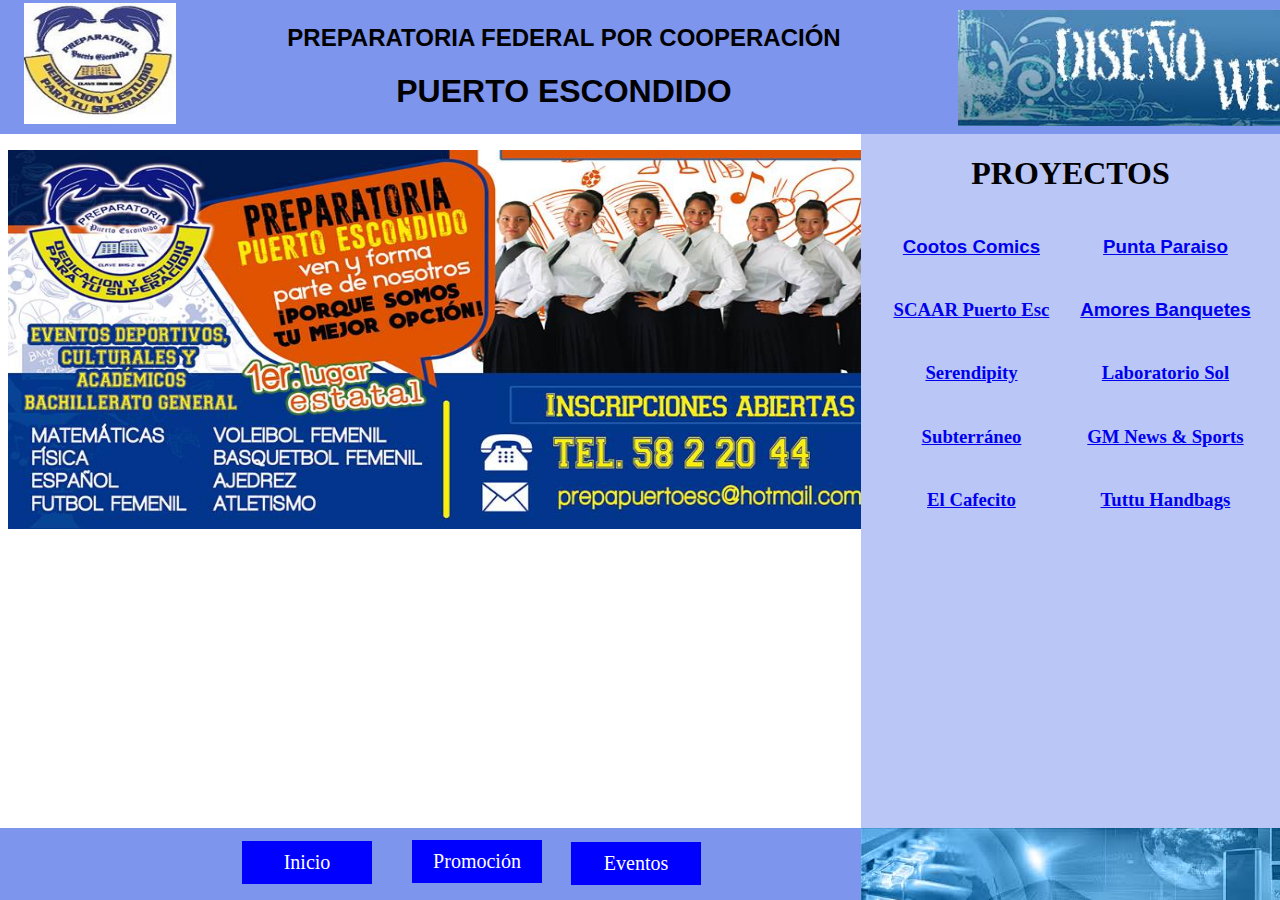
<file: index.html>
<!DOCTYPE html PUBLIC "-//W3C//DTD XHTML 1.0 Frameset//EN" "http://www.w3.org/TR/xhtml1/DTD/xhtml1-frameset.dtd">
<html xmlns="http://www.w3.org/1999/xhtml">
<head>
<meta http-equiv="Content-Type" content="text/html; charset=utf-8" />
<title>PREPA PUERTO</title>
<link rel="shortcut icon" href="logo.jpg" />
</head>
<frameset rows="134,*" cols="*" frameborder="no" border="0" framespacing="0">
  <frame src="arriba.html" name="topFrame" scrolling="no" noresize="noresize" id="topFrame" title="topFrame" />
  <frameset rows="*,72" cols="*,419" framespacing="0" frameborder="no" border="0">
    <frame src="centro.html" name="mainFrame" id="mainFrame" title="mainFrame" />
    <frame src="izquerda.html" name="rightFrame" scrolling="no" noresize="noresize" id="rightFrame" title="rightFrame" />
    <frame src="abajoizq.html">
    <frame src="abajoder.html">
  </frameset>
</frameset>
<noframes><body>
</body></noframes>
</html>
</file>
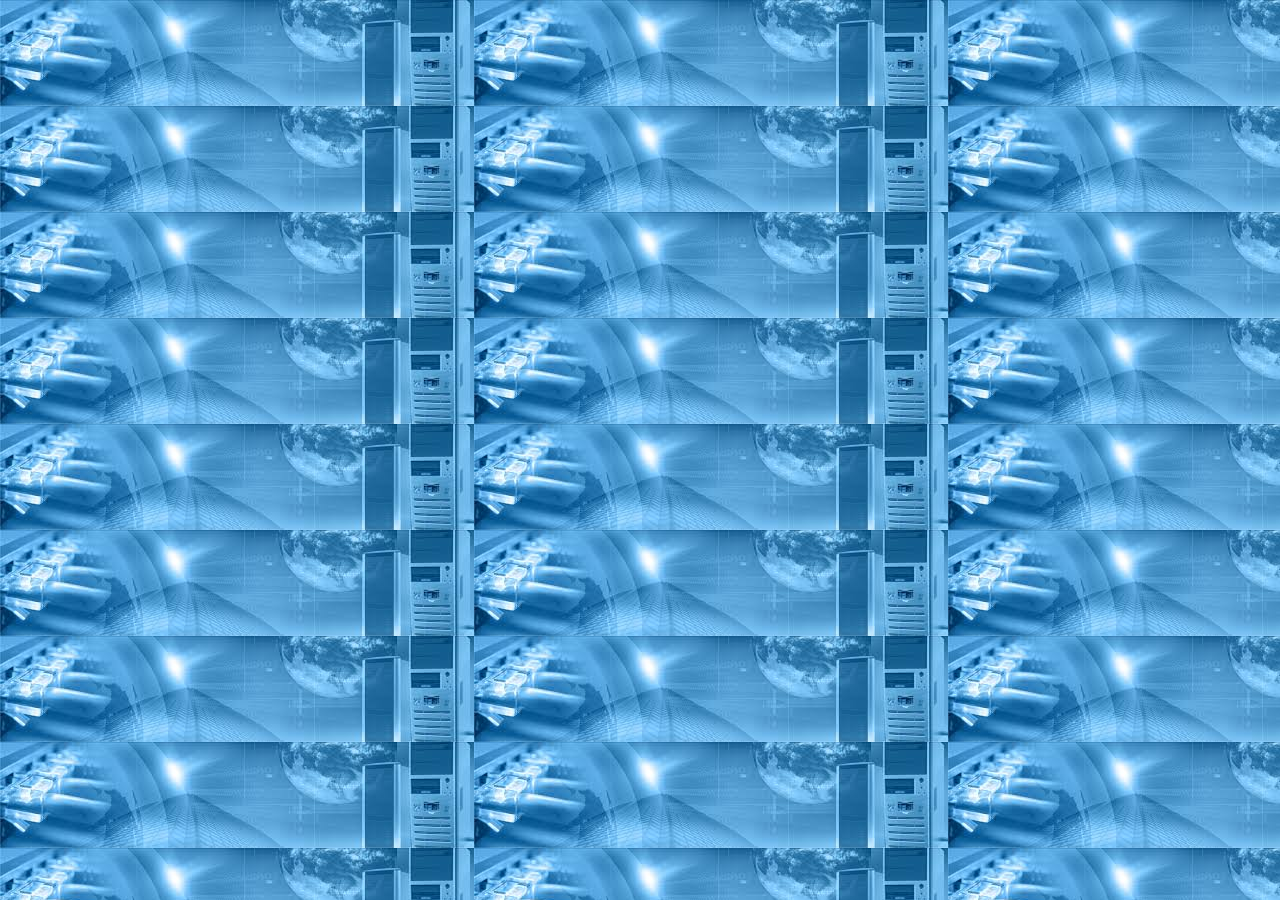
<file: abajoder.html>
<!DOCTYPE html PUBLIC "-//W3C//DTD XHTML 1.0 Transitional//EN" "http://www.w3.org/TR/xhtml1/DTD/xhtml1-transitional.dtd">
<html xmlns="http://www.w3.org/1999/xhtml">
<head>
<meta http-equiv="Content-Type" content="text/html; charset=utf-8" />
<title>PREPA PUERTO</title>
<style type="text/css">
#apDiv1 {
	position: absolute;
	width: 484px;
	height: 64px;
	z-index: 1;
	left: 8px;
	top: 3px;
}
body {
	background-image: url(banner3.jpg);
}
</style>
</head>

<body>
</body>
</html>
</file>
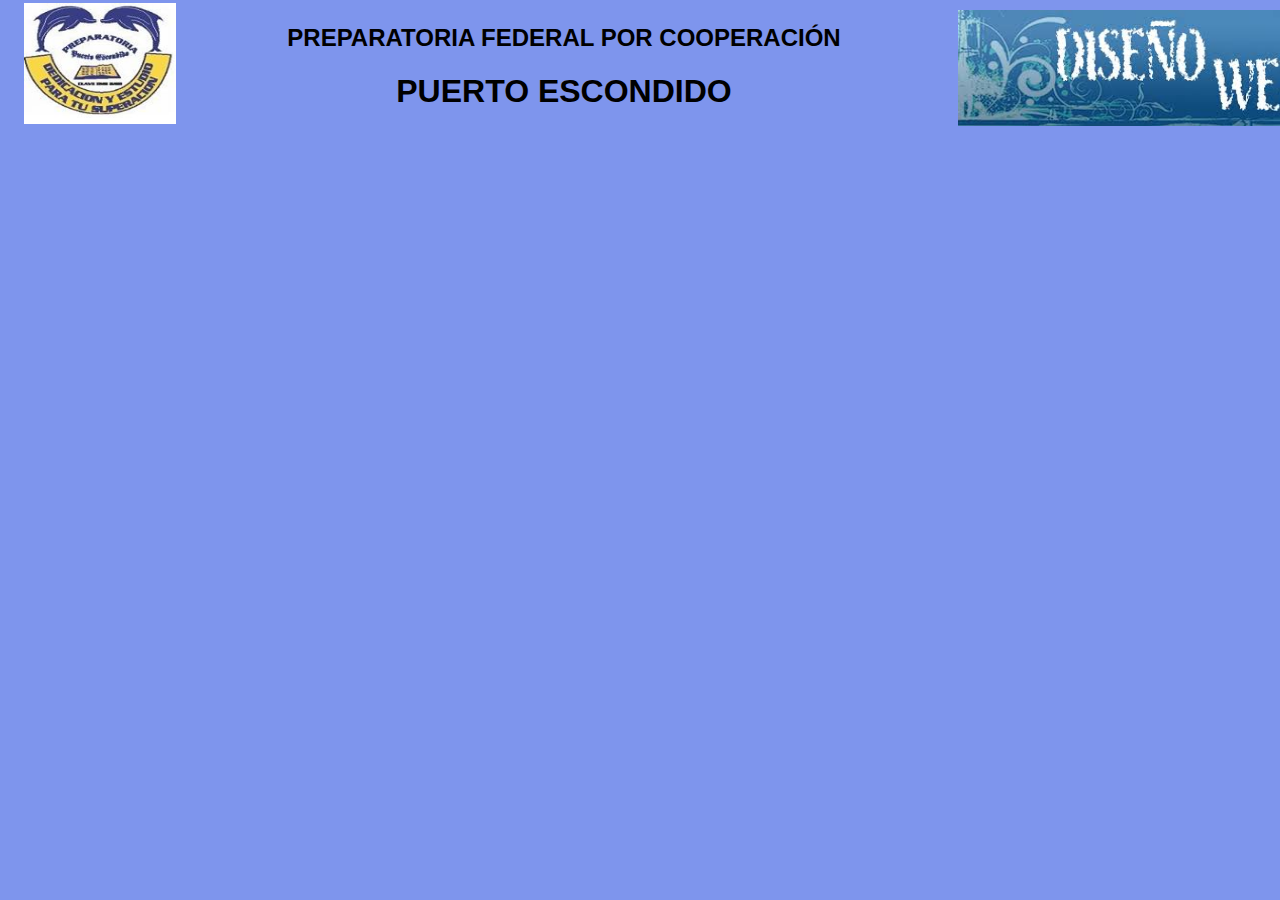
<file: arriba.html>
<!DOCTYPE html PUBLIC "-//W3C//DTD XHTML 1.0 Transitional//EN" "http://www.w3.org/TR/xhtml1/DTD/xhtml1-transitional.dtd">
<html xmlns="http://www.w3.org/1999/xhtml">
<head>
<meta http-equiv="Content-Type" content="text/html; charset=utf-8" />
<title>PREPA PUERTO</title>
<style type="text/css">
body {
	background-color: #7E95ED;
	background-image: url();
}
#apDiv1 {
	position: absolute;
	width: 392px;
	height: 120px;
	z-index: 1;
	left: 958px;
	top: 10px;
}
#apDiv2 {
	position: absolute;
	width: 359px;
	height: 87px;
	z-index: 2;
	left: 480px;
	top: 14px;
}
#apDiv3 {
	position: absolute;
	width: 155px;
	height: 123px;
	z-index: 1;
	left: 24px;
	top: 3px;
}
#apDiv4 {
	position: absolute;
	width: 746px;
	height: 113px;
	z-index: 2;
	left: 191px;
	top: 4px;
	font-family: Verdana, Geneva, sans-serif;
}
</style>
</head>

<body>
<div id="apDiv1"><img src="banner2.jpg" width="388" height="116" /></div>
<div id="apDiv3"><img src="logo.jpg" alt="" width="152" height="121" /></div>
<div id="apDiv4">
  <h2 align="center">PREPARATORIA FEDERAL POR COOPERACIÓN </h2>
  <h1 align="center">PUERTO ESCONDIDO</h1>
</div>
</body>
</html>
</file>
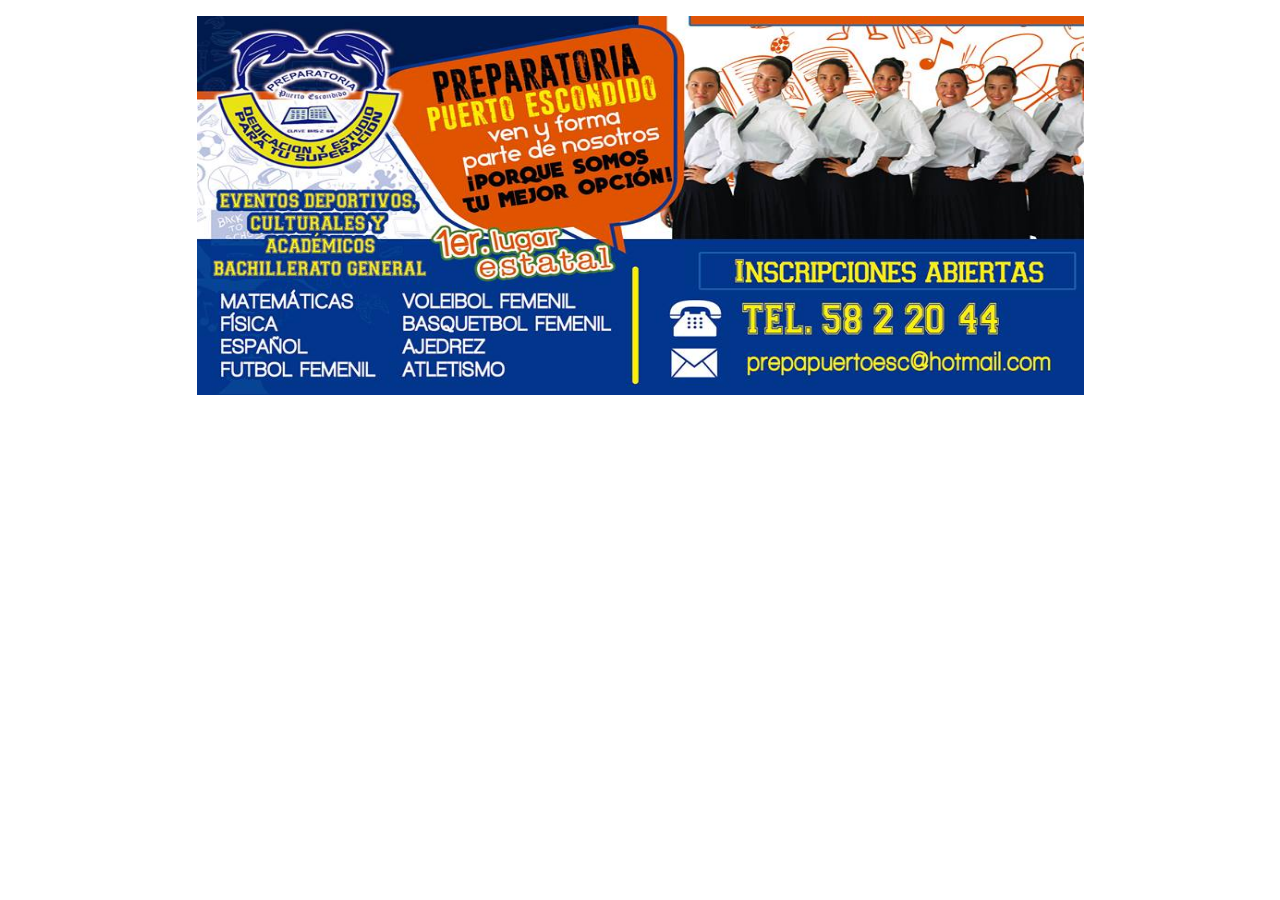
<file: centro.html>
<!DOCTYPE html PUBLIC "-//W3C//DTD XHTML 1.0 Transitional//EN" "http://www.w3.org/TR/xhtml1/DTD/xhtml1-transitional.dtd">
<html xmlns="http://www.w3.org/1999/xhtml">
<head>
<meta http-equiv="Content-Type" content="text/html; charset=utf-8" />
<title>PREPA PUERTO</title>
<link rel="shortcut icon" href="logo.jpg" />
<style type="text/css" >
#apDiv1 {
	position: absolute;
	width: 146px;
	height: 106px;
	z-index: 1;
	left: 75px;
	top: 35px;
}
#apDiv2 {
	position: absolute;
	width: 306px;
	height: 43px;
	z-index: 2;
	left: 383px;
	top: 133px;
}
</style>
</head>

<body>
<p align="center"><img src="promocion.jpg" width="887" height="379" /></p>
</body>
</html>
</file>
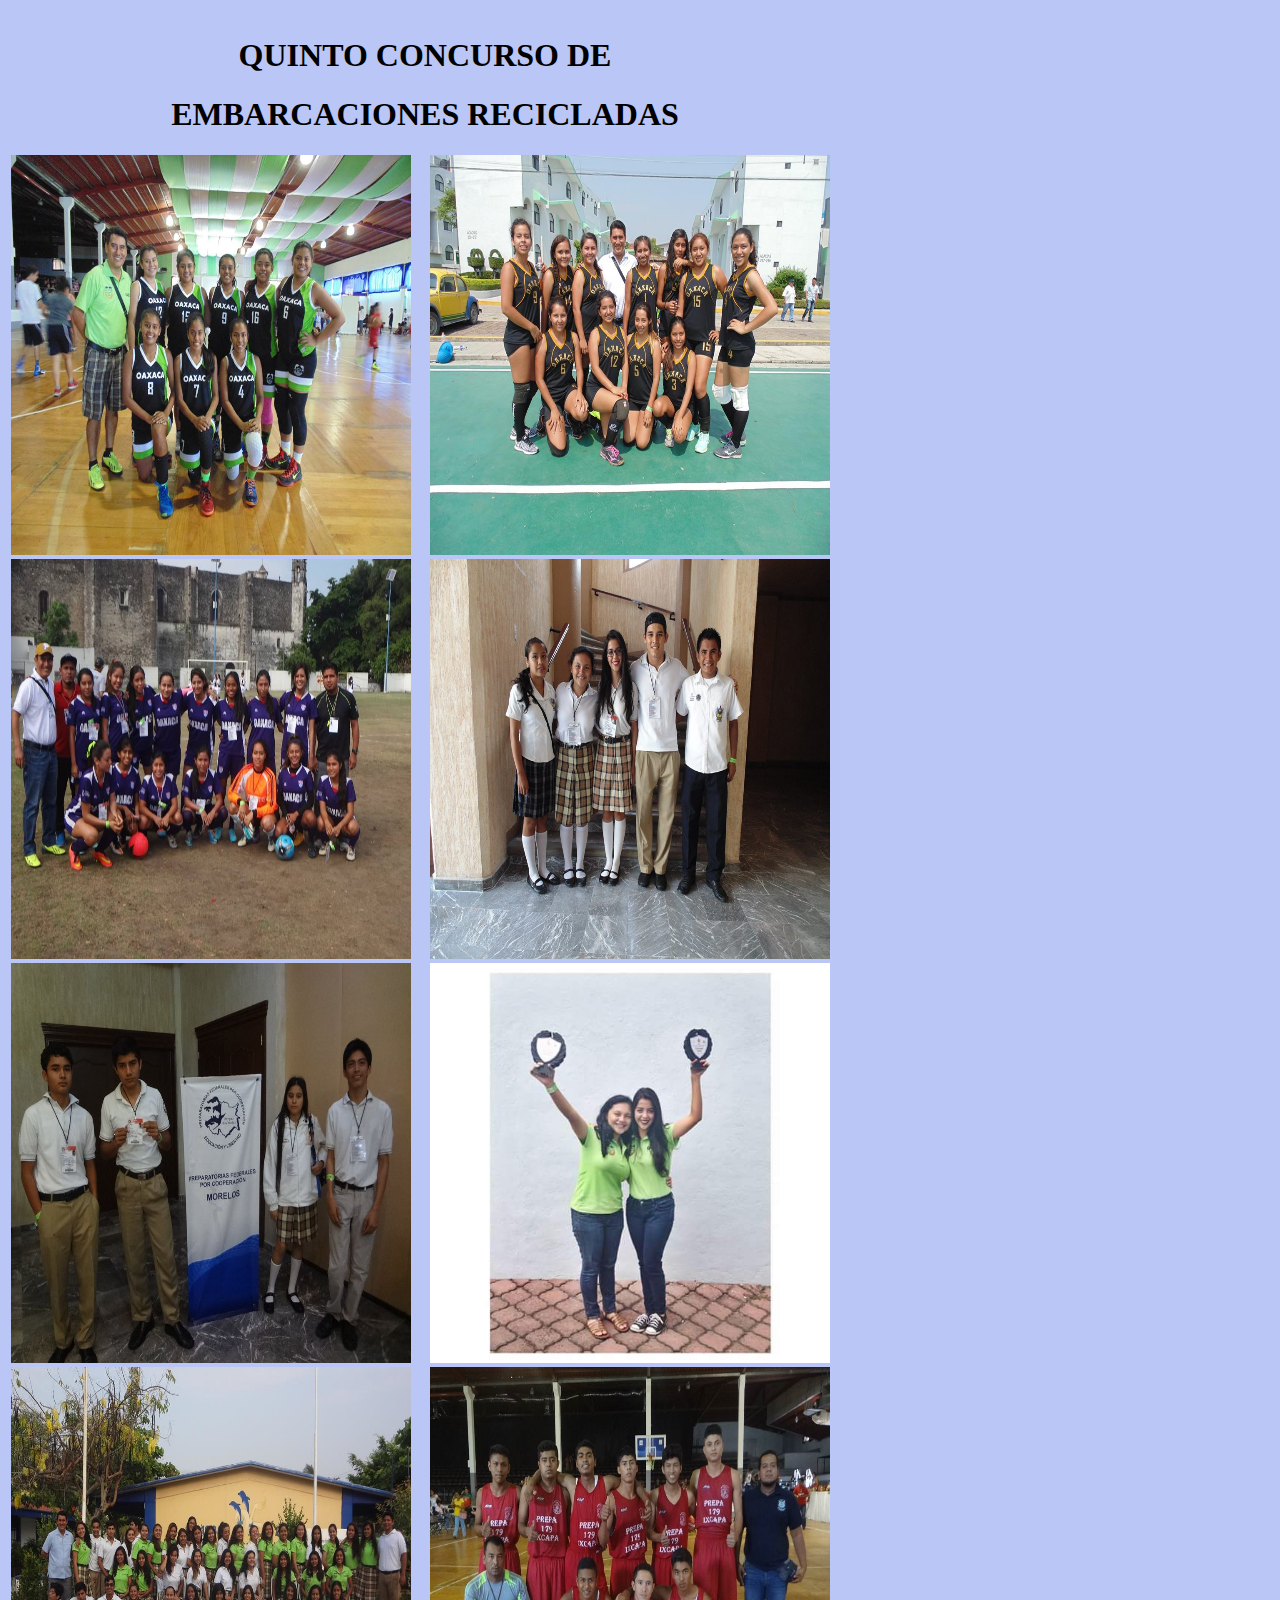
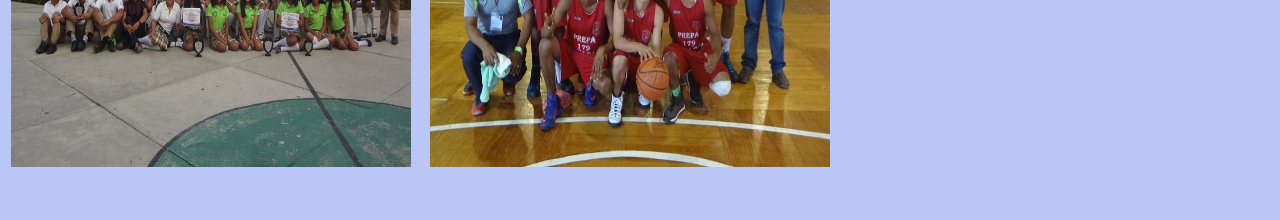
<file: eventos.html>
<!DOCTYPE html PUBLIC "-//W3C//DTD XHTML 1.0 Transitional//EN" "http://www.w3.org/TR/xhtml1/DTD/xhtml1-transitional.dtd">
<html xmlns="http://www.w3.org/1999/xhtml">
<head>
<meta http-equiv="Content-Type" content="text/html; charset=utf-8" />
<title>PREPA PUERTO</title>
<link rel="shortcut icon" href="logo.jpg" />
<style type="text/css">
body {
	background-color: #BAC6F5;
}
#apDiv1 {
	position: absolute;
	width: 832px;
	height: 106px;
	z-index: 1;
	left: 9px;
	top: 16px;
}
#apDiv2 {
	position: absolute;
	width: 916px;
	height: 45px;
	z-index: 2;
}
TITULO {
	font-family: "Comic Sans MS", cursive;
}
</style>
</head>

<body>
<div id="apDiv1">
  <div align="center">
    <h1>QUINTO CONCURSO DE </h1>
    <h1>EMBARCACIONES RECICLADAS</h1>
  </div>
</div>
<p>&nbsp;</p>
<p>&nbsp;</p>
<p>&nbsp;</p>
<p>&nbsp;</p>
<table width="826" height="298" border="0">
  <tr>
    <td width="414"><img src="Equipo1.jpg" width="400" height="400" /></td>
    <td width="401"><img src="equipo2.jpg" width="400" height="400" /></td>
  </tr>
  <tr>
    <td><img src="equipo3.jpg" width="400" height="400" /></td>
    <td><img src="equipo4.jpg" width="400" height="400" /></td>
  </tr>
  <tr>
    <td><img src="equipo5.jpg" width="400" height="400" /></td>
    <td><img src="equipo7.jpg" width="400" height="400" /></td>
  </tr>
  <tr>
    <td><img src="equipo8.jpg" width="400" height="400" /></td>
    <td><img src="mesa.jpg" width="400" height="400" /></td>
  </tr>
</table>
<p>&nbsp;</p>
</body>
</html>
</file>
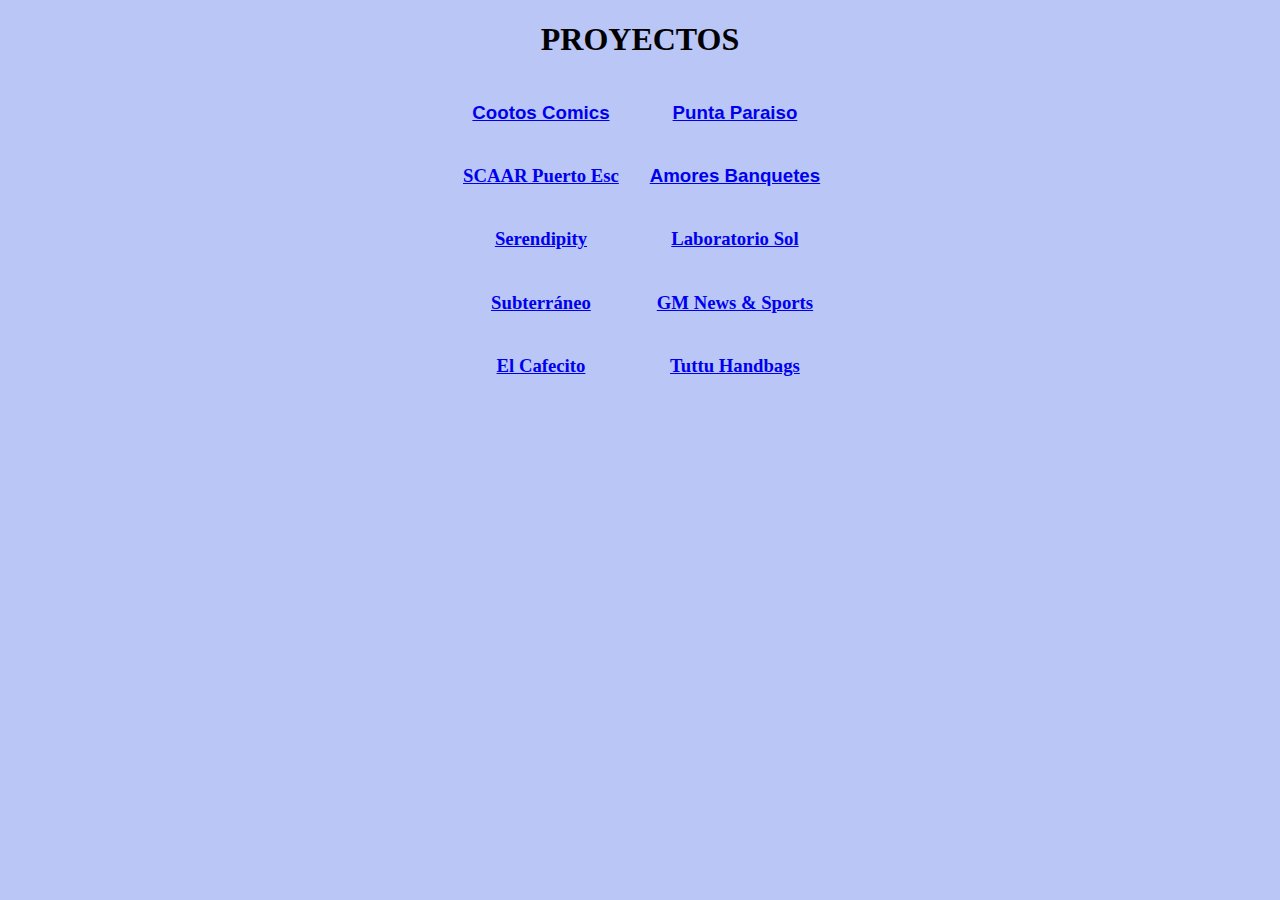
<file: izquerda.html>
<!DOCTYPE html PUBLIC "-//W3C//DTD XHTML 1.0 Transitional//EN" "http://www.w3.org/TR/xhtml1/DTD/xhtml1-transitional.dtd">
<html xmlns="http://www.w3.org/1999/xhtml">
<head>
<meta http-equiv="Content-Type" content="text/html; charset=utf-8" />
<title>PREPA PUERTO</title>
<script src="SpryAssets/SpryMenuBar.js" type="text/javascript"></script>
<link href="SpryAssets/SpryMenuBarVertical.css" rel="stylesheet" type="text/css" />
<style type="text/css">
body,td,th {
	font-family: "Comic Sans MS", cursive;
	font-weight: bold;
}
body {
	background-color: #BAC6F5;
}
.paginas {
	font-family: Tahoma, Geneva, sans-serif;
}
.paginas {
	font-family: Tahoma, Geneva, sans-serif;
}
</style>
</head>

<body>
<h1 align="center">PROYECTOS </h1>
<div align="center">
  <table width="390" border="0">
    <tr>
      <td width="182" height="54"><div align="center">
        <h3><span class="paginas"><a href="http://www.cottoscomics.x10host.com" target="_blank">Cootos Comics</a></span></h3>
      </div></td>
      <td width="190"><div align="center">
        <h3><span class="paginas"><a href="http://www.puntaparaiso.x10host.com" target="_blank">Punta Paraiso</a></span></h3>
      </div></td>
    </tr>
    <tr>
      <td height="39"><div align="center">
        <h3><a href="http://www.scaarpuertoescondido.x10host.com" target="_blank">SCAAR Puerto Esc</a></h3>
      </div></td>
      <td><div align="center" class="paginas">
        <h3><a href="http://www.amoresbanquetes.x10host.com" target="_blank">Amores Banquetes</a></h3>
      </div></td>
    </tr>
    <tr>
      <td height="39"><div align="center">
        <h3><a href="http://www.serendipity.x10host.com" target="_blank">Serendipity</a></h3>
      </div></td>
      <td> <div align="center">
        <h3><a href="http://www.labsol.x10host.com" target="_blank">Laboratorio Sol</a></h3>
      </div></td>
    </tr>
    <tr>
      <td height="57"><h3 align="center"><a href="http://www.subterraneo.x10host.com" target="_blank">Subterráneo</a></h3></td>
      <td><div align="center">
        <h3><a href="http://www.gmnewsandsports.x10host.com" target="_blank">GM News &amp; Sports</a></h3>
      </div></td>
    </tr>
    <tr>
      <td height="57"><div align="center">
        <h3><a href="http://www.oficialcafectio.x10host.com" target="_blank">El Cafecito</a></h3>
      </div></td>
      <td><div align="center">
        <h3><a href="http://www.bolsastuttu.x10host.com" target="_blank">Tuttu Handbags</a></h3>
      </div></td>
    </tr>
  </table>
</div>
<p align="center">&nbsp;</p>
<script type="text/javascript">
var MenuBar1 = new Spry.Widget.MenuBar("MenuBar1", {imgRight:"SpryAssets/SpryMenuBarRightHover.gif"});
  </script>
</body>
</html>
</file>
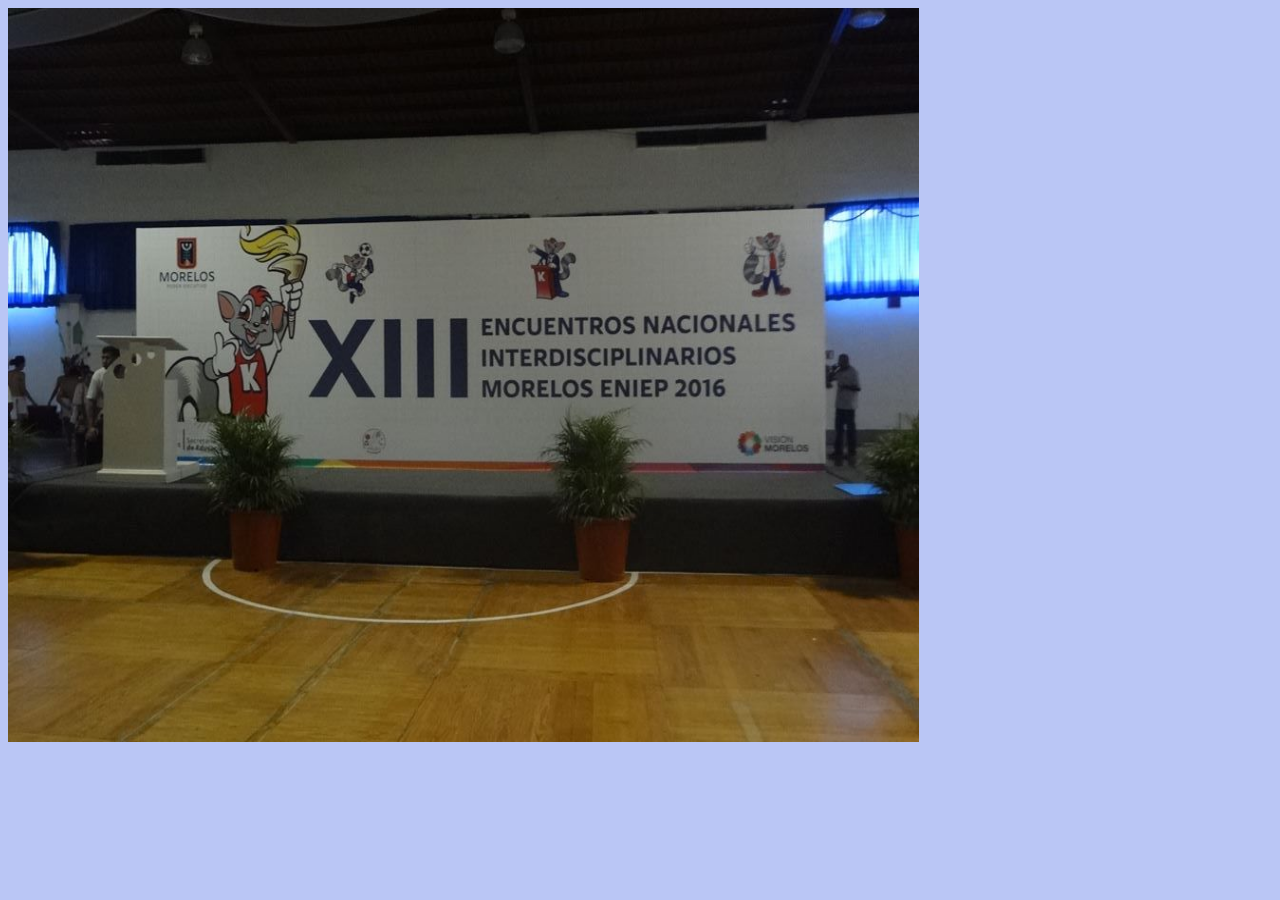
<file: promocion.html>
<!DOCTYPE html PUBLIC "-//W3C//DTD XHTML 1.0 Transitional//EN" "http://www.w3.org/TR/xhtml1/DTD/xhtml1-transitional.dtd">
<html xmlns="http://www.w3.org/1999/xhtml">
<head>
<meta http-equiv="Content-Type" content="text/html; charset=utf-8" />
<title>PREPA PUERTO</title>
<link rel="shortcut icon" href="logo.jpg" />
<style type="text/css">
body {
	background-color: #BAC6F5;
}
#apDiv1 {
	position: absolute;
	width: 805px;
	height: 295px;
	z-index: 1;
}
</style>
</head>

<body>
<div id="apDiv1"><img src="inscripciones.jpg" width="911" height="734" /></div>
</body>
</html>
</file>
<file: SpryAssets/SpryMenuBarVertical.css>
@charset "UTF-8";

/* SpryMenuBarVertical.css - version 0.6 - Spry Pre-Release 1.6.1 */

/* Copyright (c) 2006. Adobe Systems Incorporated. All rights reserved. */

/*******************************************************************************

 LAYOUT INFORMATION: describes box model, positioning, z-order

 *******************************************************************************/

/* The outermost container of the Menu Bar, a fixed width box with no margin or padding */
ul.MenuBarVertical
{
	margin: 0;
	padding: 0;
	list-style-type: none;
	font-size: 100%;
	cursor: default;
	width: 8em;
}
/* Set the active Menu Bar with this class, currently setting z-index to accomodate IE rendering bug: http://therealcrisp.xs4all.nl/meuk/IE-zindexbug.html */
ul.MenuBarActive
{
	z-index: 1000;
}
/* Menu item containers, position children relative to this container and are same fixed width as parent */
ul.MenuBarVertical li
{
	margin: 0;
	padding: 0;
	list-style-type: none;
	font-size: 100%;
	position: relative;
	text-align: left;
	cursor: pointer;
	width: 8em;
}
/* Submenus should appear slightly overlapping to the right (95%) and up (-5%) with a higher z-index, but they are initially off the left side of the screen (-1000em) */
ul.MenuBarVertical ul
{
	margin: -5% 0 0 95%;
	padding: 0;
	list-style-type: none;
	font-size: 100%;
	position: absolute;
	z-index: 1020;
	cursor: default;
	width: 8.2em;
	left: -1000em;
	top: 0;
}
/* Submenu that is showing with class designation MenuBarSubmenuVisible, we set left to 0 so it comes onto the screen */
ul.MenuBarVertical ul.MenuBarSubmenuVisible
{
	left: 0;
}
/* Menu item containers are same fixed width as parent */
ul.MenuBarVertical ul li
{
	width: 8.2em;
}

/*******************************************************************************

 DESIGN INFORMATION: describes color scheme, borders, fonts

 *******************************************************************************/

/* Outermost menu container has borders on all sides */
ul.MenuBarVertical
{
	border: 1px solid #CCC;
}
/* Submenu containers have borders on all sides */
ul.MenuBarVertical ul
{
	border: 1px solid #CCC;
}
/* Menu items are a light gray block with padding and no text decoration */
ul.MenuBarVertical a
{
	display: block;
	cursor: pointer;
	background-color: #EEE;
	padding: 0.5em 0.75em;
	color: #333;
	text-decoration: none;
}
/* Menu items that have mouse over or focus have a blue background and white text */
ul.MenuBarVertical a:hover, ul.MenuBarVertical a:focus
{
	background-color: #33C;
	color: #FFF;
}
/* Menu items that are open with submenus are set to MenuBarItemHover with a blue background and white text */
ul.MenuBarVertical a.MenuBarItemHover, ul.MenuBarVertical a.MenuBarItemSubmenuHover, ul.MenuBarVertical a.MenuBarSubmenuVisible
{
	background-color: #33C;
	color: #FFF;
}

/*******************************************************************************

 SUBMENU INDICATION: styles if there is a submenu under a given menu item

 *******************************************************************************/

/* Menu items that have a submenu have the class designation MenuBarItemSubmenu and are set to use a background image positioned on the far left (95%) and centered vertically (50%) */
ul.MenuBarVertical a.MenuBarItemSubmenu
{
	background-image: url(SpryMenuBarRight.gif);
	background-repeat: no-repeat;
	background-position: 95% 50%;
}

/* Menu items that are open with submenus have the class designation MenuBarItemSubmenuHover and are set to use a "hover" background image positioned on the far left (95%) and centered vertically (50%) */
ul.MenuBarVertical a.MenuBarItemSubmenuHover
{
	background-image: url(SpryMenuBarRightHover.gif);
	background-repeat: no-repeat;
	background-position: 95% 50%;
}

/*******************************************************************************

 BROWSER HACKS: the hacks below should not be changed unless you are an expert

 *******************************************************************************/

/* HACK FOR IE: to make sure the sub menus show above form controls, we underlay each submenu with an iframe */
ul.MenuBarVertical iframe
{
	position: absolute;
	z-index: 1010;
	filter:alpha(opacity:0.1);
}
/* HACK FOR IE: to stabilize appearance of menu items; the slash in float is to keep IE 5.0 from parsing */
@media screen, projection
{
	ul.MenuBarVertical li.MenuBarItemIE
	{
		display: inline;
		f\loat: left;
		background: #FFF;
	}
}
</file>
